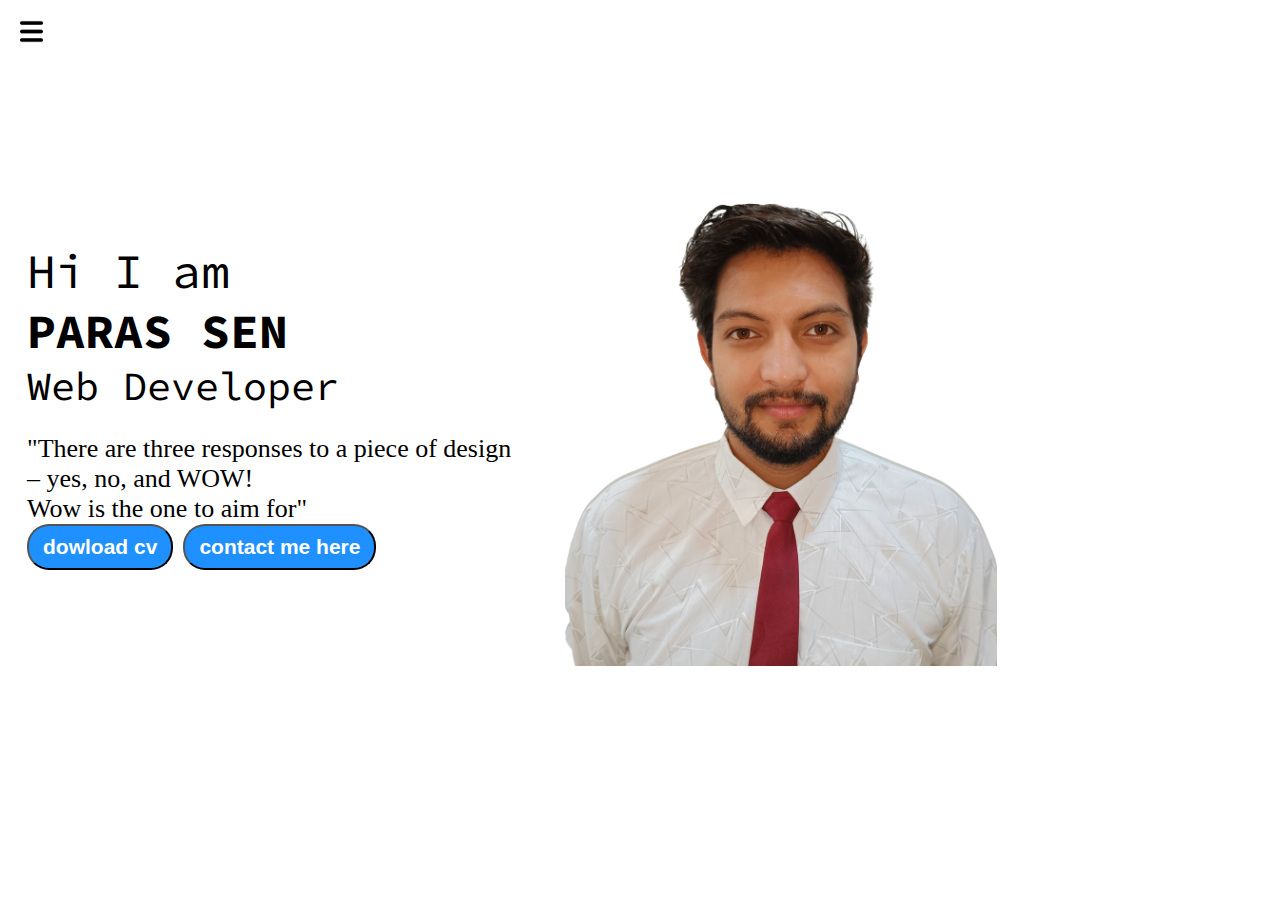
<file: index.html>
<!DOCTYPE html> <html lang="en"> <head> <meta charset="UTF-8"> <meta http-equiv="X-UA-Compatible" content="IE=edge"> <meta name="viewport" content="width=device-width, initial-scale=1.0"> <title>PARAS SEN - WEB DEVELOPER - ML ENTHUSIAST</title> <link rel="stylesheet" href="style.css"> </head> <body> <div class="container"> <div class = "sidebar sidebargo"> <nav> <ul> <li><a href="/index.html">home</a></li> <li><a href="/intro.html">my intro</a></li> <li><a href="/services.html">services</a></li> <li><a href="/blog.html">blog</a></li> <li><a href="/contact.html">Contact me</a></li> </ul> </nav> </div> <div class="main"> <div class="hamburger"> <img class="ham" src="ham.png" alt="" width="23px"> <img class="cross" src="cross.png" alt="" width="23px"> </div> <div class="infocontainer"> <div class="devinfo"> <div class="hello">Hi I am </div> <div class="name">PARAS SEN</div> <div class="about">Web Developer</div> <div class="moreabout"> "There are three responses to a piece of design<br> – yes, no, and WOW!<br> Wow is the one to aim for" </div> <div class="btn"> <a href="/cv.pdf" target="_blank"> <button>dowload cv</button></a> <a href="/contact.html"><button>contact me here</button></a> </div> </div> <div class="devpic"> <img src="grunge.png" alt="paras sen"> </div> </div> </div> </div> <script src="script.js"> </script> </body> </html>
</file>
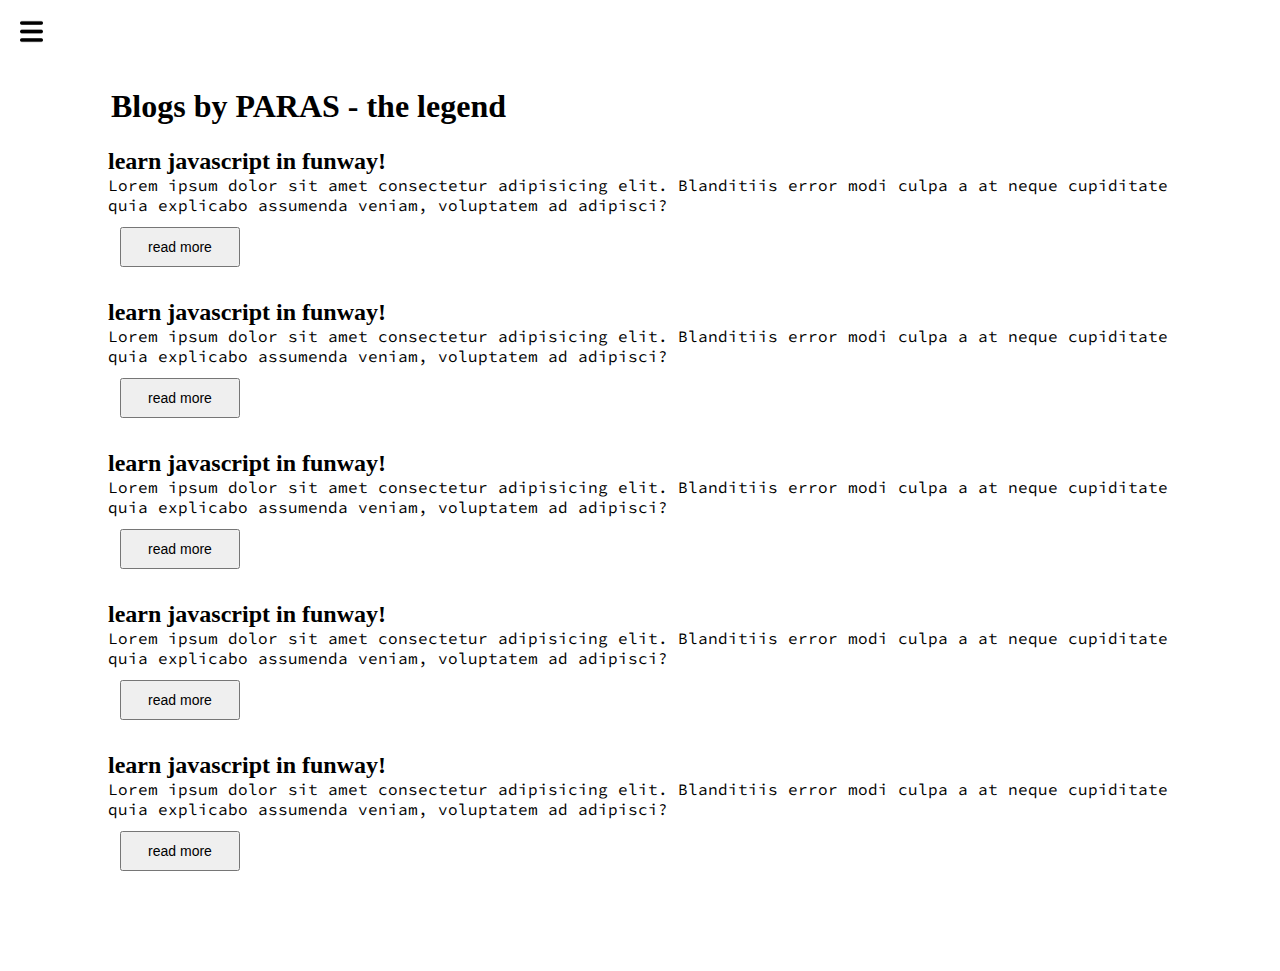
<file: blog.html>
<!DOCTYPE html>
<html lang="en">
<head>
    <meta charset="UTF-8">
    <meta http-equiv="X-UA-Compatible" content="IE=edge">
    <meta name="viewport" content="width=device-width, initial-scale=1.0">
    <title>PARAS SEN - WEB DEVELOPER - ML ENTHUSIAST</title>
    <link rel="stylesheet" href="style.css">
</head>
<body>
    <div class="hamburger">
        <img class="ham" src="ham.png" alt="" width="23px">
        <img class="cross" src="cross.png" alt="" width="23px">
    </div>
    <div class="container">
            
    
        <div class = "sidebar sidebargo">
        
       
        <nav>
          <ul>
        <li><a href="/index.html">home</a></li>
        <li><a href="intro.html">my intro</a></li>
        <li><a href="/services.html">services</a></li>
        <li><a href="/blog.html">blog</a></li>
        <li><a href="/contact.html">Contact me</a></li>
        
        
       
    </ul>
    </nav>
    </div>
    <div class="main">
        <div class="blogcontainer">
            <h1>Blogs by PARAS - the legend</h1>
        <div class="blogitem">
            <h2>learn javascript in funway!</h2>
            <p>Lorem ipsum dolor sit amet consectetur adipisicing elit. Blanditiis error modi culpa a at neque cupiditate quia explicabo assumenda veniam, voluptatem ad adipisci?</p>
            <button class="btn btn-sm">read more</button>
        </div>
        <div class="blogitem">
            <h2>learn javascript in funway!</h2>
            <p>Lorem ipsum dolor sit amet consectetur adipisicing elit. Blanditiis error modi culpa a at neque cupiditate quia explicabo assumenda veniam, voluptatem ad adipisci?</p>
            <button class="btn btn-sm">read more</button>
        </div>
        <div class="blogitem">
            <h2>learn javascript in funway!</h2>
            <p>Lorem ipsum dolor sit amet consectetur adipisicing elit. Blanditiis error modi culpa a at neque cupiditate quia explicabo assumenda veniam, voluptatem ad adipisci?</p>
            <button class="btn btn-sm">read more</button>
        </div>
        <div class="blogitem">
            <h2>learn javascript in funway!</h2>
            <p>Lorem ipsum dolor sit amet consectetur adipisicing elit. Blanditiis error modi culpa a at neque cupiditate quia explicabo assumenda veniam, voluptatem ad adipisci?</p>
            <button class="btn btn-sm">read more</button>
        </div>
        <div class="blogitem">
            <h2>learn javascript in funway!</h2>
            <p>Lorem ipsum dolor sit amet consectetur adipisicing elit. Blanditiis error modi culpa a at neque cupiditate quia explicabo assumenda veniam, voluptatem ad adipisci?</p>
            <button class="btn btn-sm">read more</button>
        </div>
</div>
</div>
<script src="script.js">

</script>
</body>
</html>
</file>
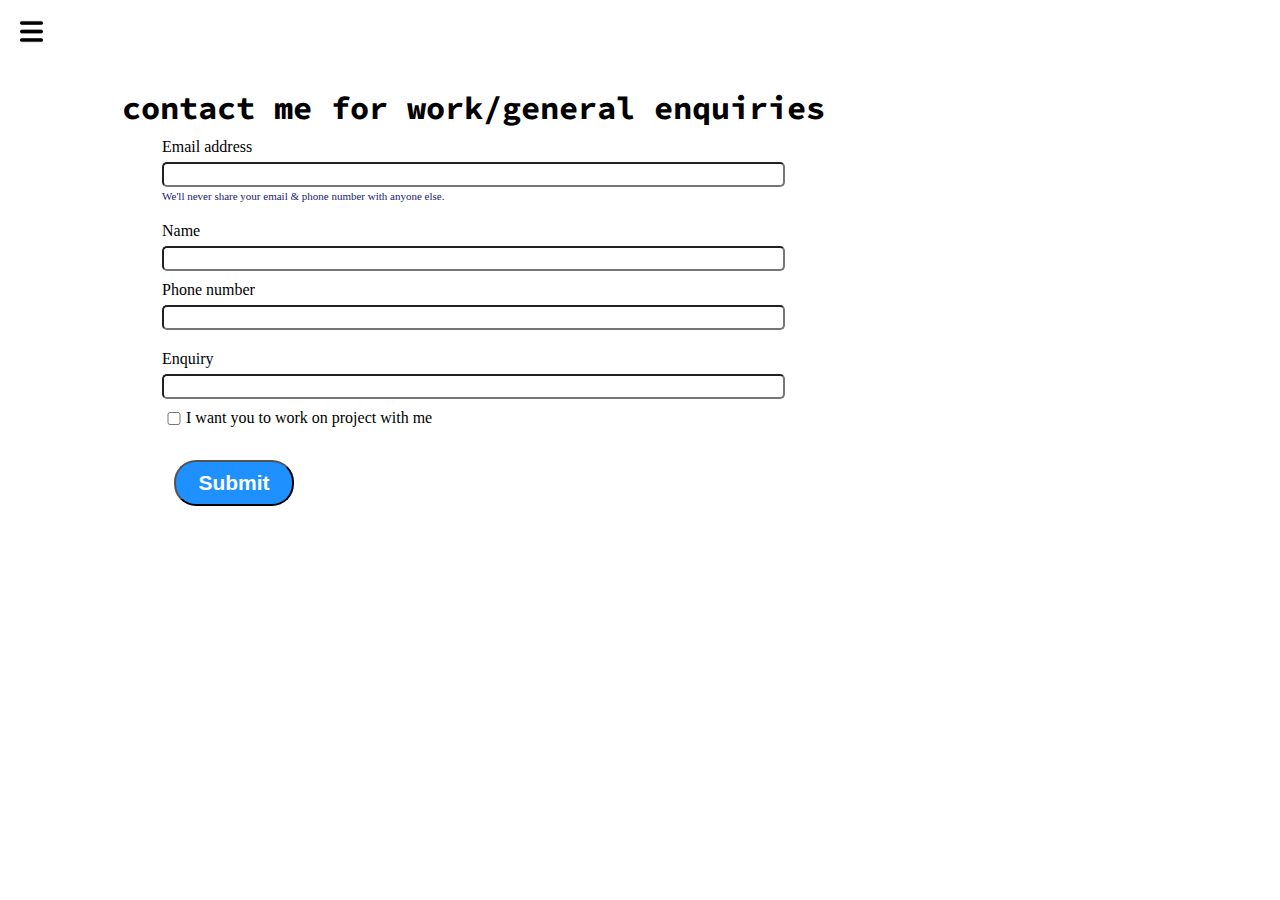
<file: contact.html>
<!DOCTYPE html>
<html lang="en">
<head>
    <meta charset="UTF-8">
    <meta http-equiv="X-UA-Compatible" content="IE=edge">
    <meta name="viewport" content="width=device-width, initial-scale=1.0">
    <title>PARAS SEN - WEB DEVELOPER - ML ENTHUSIAST</title>
    <link rel="stylesheet" href="style.css">
</head>
<body>
    <div class="hamburger">
        <img class="ham" src="ham.png" alt="" width="23px">
        <img class="cross" src="cross.png" alt="" width="23px">
    </div>
    <div class="container">
            
    
        <div class = "sidebar sidebargo">
        
       
        <nav>
          <ul>
        <li><a href="/index.html">home</a></li>
        <li><a href="intro.html">my intro</a></li>
        <li><a href="/services.html">services</a></li>
        <li><a href="/blog.html">blog</a></li>
        <li><a href="/contact.html">Contact me</a></li>
        
        
       
    </ul>
    </nav>
    </div>
    <div class="main">
       <div class="contactform">
        <h1>contact me for work/general enquiries</h1>
        <form>
            <div class="mb-3">
              <label for="client email" class="form-label">Email address</label>
              <input type="email" class="form-control" id="client email" aria-describedby="emailHelp">
              <div id="emailHelp" class="form-text">We'll never share your email & phone number with anyone else.</div>
            </div>

            <div class="mb-3">
                <label for="client email" class="form-label">Name</label>
                <input type="name" class="form-control" id="client email" aria-describedby="emailHelp">
                

            <div class="mb-3">
              <label for="clientphone" class="form-label">Phone number</label>
              <input type="phone" class="form-control" id="clientphone">
            </div>

            <div class="mb-3">
                <label for="client email" class="form-label">Enquiry</label>
                <input type="name" class="form-control" id="client email" aria-describedby="emailHelp">

            <div class="mb-3"id="form-check">
              <input type="checkbox" class="form-check-input" id="isclient">
              <label class="form-check-label" for="isclient">I want you to work on project with me</label>
            </div>
            <div class="btn">
            <button type="submit" class="btn btn-sm">Submit</button>
        </div>
            


          </form>
       </div>
    
</div>
</div>
<script src="script.js">

</script>
</body>
</html>
</file>
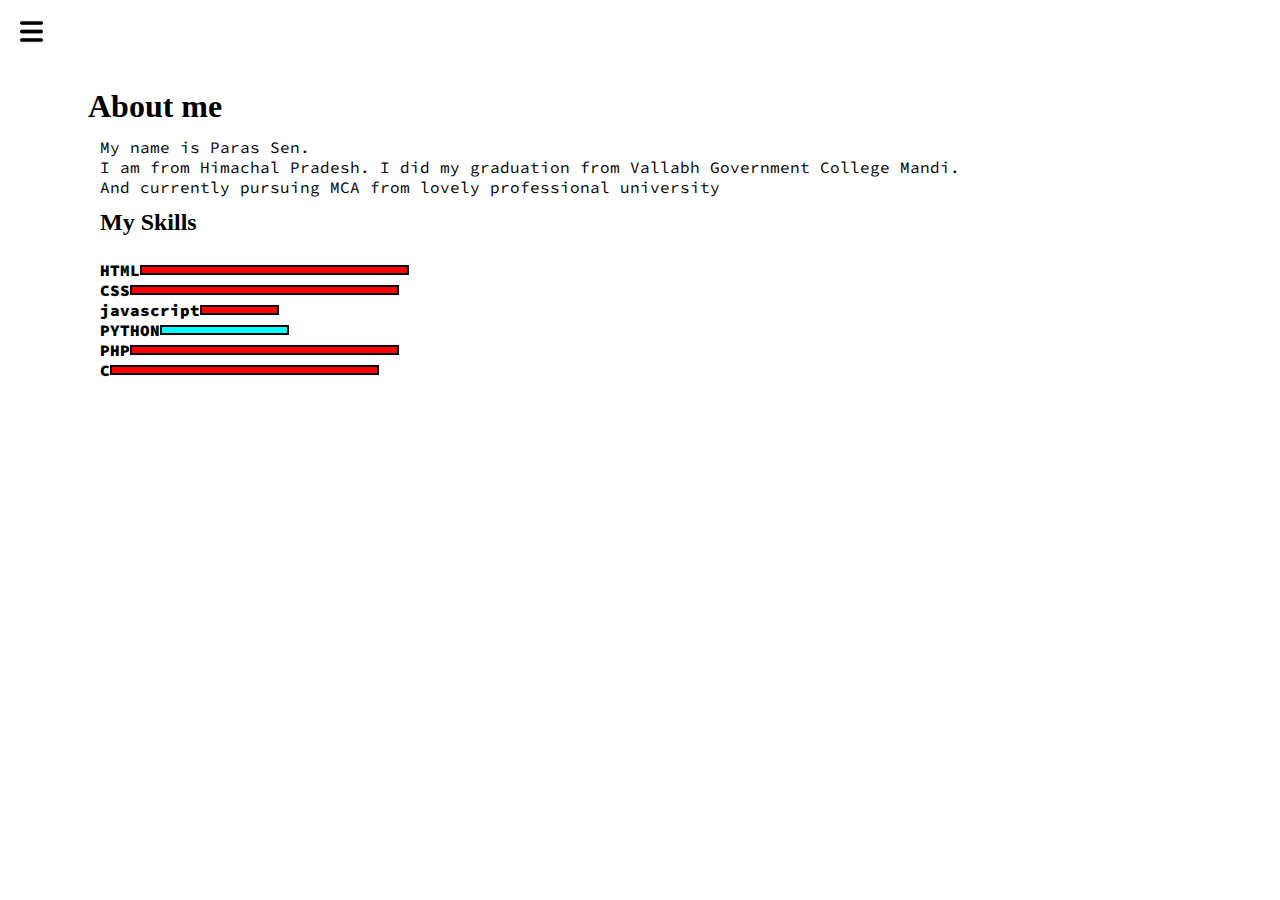
<file: intro.html>
<!DOCTYPE html>
<html lang="en">
<head>
    <meta charset="UTF-8">
    <meta http-equiv="X-UA-Compatible" content="IE=edge">
    <meta name="viewport" content="width=device-width, initial-scale=1.0">
    <title>PARAS SEN - WEB DEVELOPER - ML ENTHUSIAST</title>
    <link rel="stylesheet" href="style.css">
</head>
<body>
    <div class="container">
            
        <div class = "sidebar sidebargo">
        
       
        <nav>
          <ul>
        <li><a href="/index.html">home</a></li>
        <li><a href="/intro.html">my intro</a></li>
        <li><a href="/services.html">services</a></li>
        <li><a href="/blog.html">blog</a></li>
        <li><a href="/contact.html">Contact me</a></li>
        
        
       
    </ul>
    </nav>
    </div>
    <div class="main">
        <div class="hamburger">
            <img class="ham" src="ham.png" alt="" width="23px">
            <img class="cross" src="cross.png" alt="" width="23px">
        </div>
        <div class="intro">

        
<h1>About me</h1>
<p>My name is Paras Sen.<br>
I am from Himachal Pradesh. I did my graduation from Vallabh Government College Mandi. <br>
And currently pursuing MCA from lovely professional university</p>
<h2>My Skills</h2>
<div class="skillcontainer">
    <div class="skillitem">HTML<div class="skill"></div></div>
   <div class="skillitem">CSS<div class="skill"></div></div>
    <div class="skillitem">javascript<div class="skill t5"></div></div>
    <div class="skillitem">PYTHON<div class="skill fifty"></div></div>
    <div class="skillitem">PHP<div class="skill"></div></div>
    <div class="skillitem">C<div class="skill"></div></div>
</div>

        </div>
        </div>
    </div>
    <script src="script.js">

    </script>
</body>
</html>
</file>
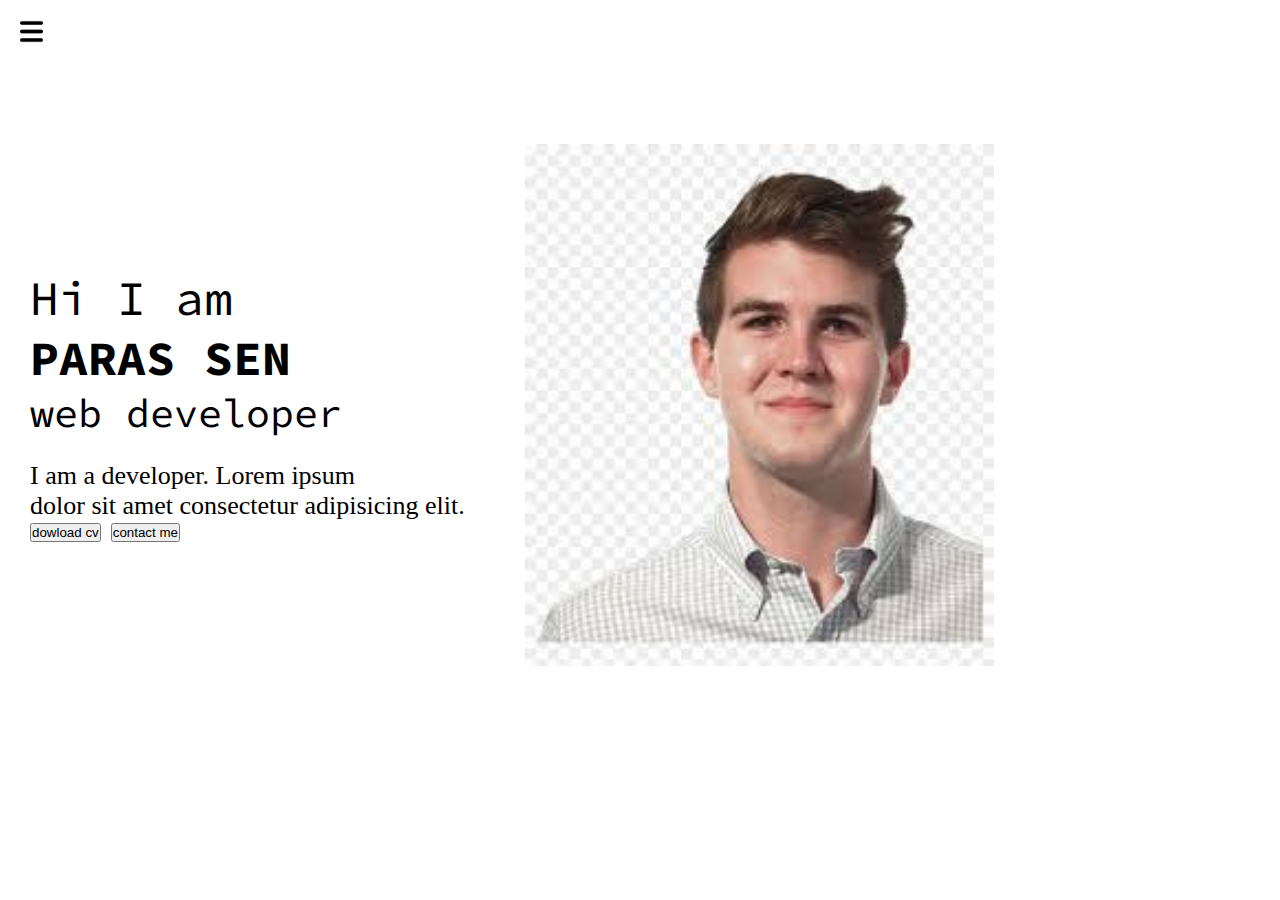
<file: services.html>
<!DOCTYPE html>
<html lang="en">
<head>
    <meta charset="UTF-8">
    <meta http-equiv="X-UA-Compatible" content="IE=edge">
    <meta name="viewport" content="width=device-width, initial-scale=1.0">
    <title>PARAS SEN - WEB DEVELOPER - ML ENTHUSIAST</title>
    <link rel="stylesheet" href="style.css">
</head>
<body>
    <div class="hamburger">
        <img class="ham" src="ham.png" alt="" width="23px">
        <img class="cross" src="cross.png" alt="" width="23px">
    </div>
    <div class="container">
            
    
        <div class = "sidebar sidebargo">
        
       
        <nav>
          <ul>
        <li><a href="/index.html">home</a></li>
        <li><a href="intro.html">my intro</a></li>
        <li><a href="/services.html">services</a></li>
        <li><a href="/blog.html">blog</a></li>
        <li><a href="/contact.html">Contact me</a></li>
        
        
       
    </ul>
    </nav>
    </div>
    <div class="main">
        <div class="infocontainer">
        <div class="devinfo">
<div class="hello">Hi I am </div>
<div class="name">PARAS SEN</div>
<div class="about">web developer</div>
<div class="moreabout"> I am a developer. Lorem ipsum <br>
    dolor sit amet consectetur adipisicing elit.</div>
<div class="buttons">
    <button>dowload cv</button>
    <button>contact me</button>
</div>
        </div>
        <div class="devpic">
<img src="devo.png" alt="paras sen">
        </div>
    </div>
</div>
</div>
<script src="script.js">

</script>
</body>
</html>
</file>
<file: style.css>
@import url('https://fonts.googleapis.com/css2?family=Source+Code+Pro:ital,wght@0,400;1,200&display=swap');* {
    margin: 0;
    padding: 0;
}

.sidebar {
    position: absolute;
    background-color: rgb(169, 165, 165);
    /* width: 434px; */
    font-family: 'Times New Roman', Times, serif;
    height: 100vh;
    transition: transform 0.3s ease-in;

}

.sidebar nav {
    padding: 45px;
    
}

.sidebar nav li {
    list-style: none;
    font-size: 20px;
    padding: 33px 0;
}
.sidebar nav li a{
    text-decoration: none;
    color: black;
}

.main {
    background-color:/* yellow;*/
    width: 90vw;
}

.container {
    display: flex;
}
.infocontainer{
    /* background-color:pink;*/
    height:58vh ;
    width: 80vw;
    margin: 144px auto;
    display: flex;
    justify-content: space-around;
}

.hello{
    font-size: 3em;

}
.name{
    font-size: 3em;
    font-weight: bold;

}

.about{
font-size: 2.5em;
}
.button{
margin-top: 2.2em;

}
.moreabout{
    font-size: 26px;
    font-family: 'Times New Roman', Times, serif;
    margin-top: 23px;
}
.btn button{
padding:9px 14px ;
border-radius:22px ;
color: white;
background-color: dodgerblue;
font-weight: bold;
font-size:21px ;
margin:0 3 px ;
cursor: pointer;

}
.btn button:hover{
    background-color: white;
    color:dodgerblue;
}
.btn-sm{
    font-size: 14px;
   width: 120px;
    padding: 10px 19px ;
    margin: 12px ;
}
.devpic img{
    height: 58vh;
    

}
.devinfo{
    font-size: 16px;
    display: flex;
    justify-content: center;
    flex-direction: column;
    font-family: 'Source Code Pro', monospace;
}
.contactform{

    padding: 0 34px;
    /* padding-top: 144px; */
    margin: 88px;
    font-family: 'Times New Roman', Times, serif;
    margin: 88px;

}
.contactform h1{
font-family: 'Source Code Pro', monospace;
/* padding: 12px 0; */

}
.contactform form div{
    padding: 10px 0;
    display: flex;
    flex-direction: column;
}
.contactform form{
    margin: 0 40px;
}

.contactform form div input{
    /* width: 26vw; */
    border-radius: 5px;
    margin: 6px 0 0 0;
    padding: 3px;

}
#emailHelp{
    font-size: 11px;
    color: midnightblue;
    max-resolution: 0 5px;
    padding: 3px 0 0 0;
}
#form-check{
    flex-direction: row;

}
#form-check input{
width: 24px;
margin: 3px 0;
}
.blogitem{
margin: 20px;
font-family: 'Times New Roman', Times, serif;
}
.blogcontainer{
    margin: 88px;
}
.blogcontainer h1{
    font-family: 'Times New Roman', Times, serif;
    margin: 23px;
}

.blogitem p{
    font-family: 'Source Code Pro', monospace;
}
.intro{
    margin: 88px;
}
.intro h2{
    font-family: 'Times New Roman', Times, serif;
    margin: 12px;
}
.intro p{
    font-family: 'Source Code Pro', monospace;
    margin: 12px;
}
.skillcontainer{
    padding: 12px;
}
.skillitem{
    display: flex;
    align-items: center;
    font-family: 'Source Code Pro', monospace;
    font-weight: 900;
}
.skill{
    width: 265px;
    height: 6px;
    background-color: red;
    border: 2px solid black;
}
.hundred{
    width: 256px;
    background-color: blueviolet;
}
.fifty{
    width:125px;
    background-color: aqua;
}
.t5{
    width: 75px;
    background-color: yellor;
}
.sidebargo{
    transform: translate(-443px, 0px);
    position: absolute;
}
.hamburger{
    position: absolute;
    cursor: pointer;
    top: 10px;
    left: 10px;
}
.cross{
    margin-left: 140px;
    margin-top: 10px;
}
.ham{
    margin-top: 10px;
    margin-left: 10px;
}
@media (max-width:800px)
{
    /* *{
        background-color: rgb(237, 146, 146);
    }
    .sidebar{
        transform: translate(-443px, 0px);
        position: absolute;
    } */
    .main{
        flex-flow: row wrap;
    }
    .devpic img{
        height: 28vh;
        display: block;
        order: 1;

        
    
    }
    
    .btn button{
        font-size: 10px;
    }
    .devinfo{
        font-size: 10px;
        order: 2;
    }
    /* .devpic{
        display: none;
    } */
    .intro, .blogcontainer, .blogcontainer{
        margin: 50px 8px;
    }
}
</file>
